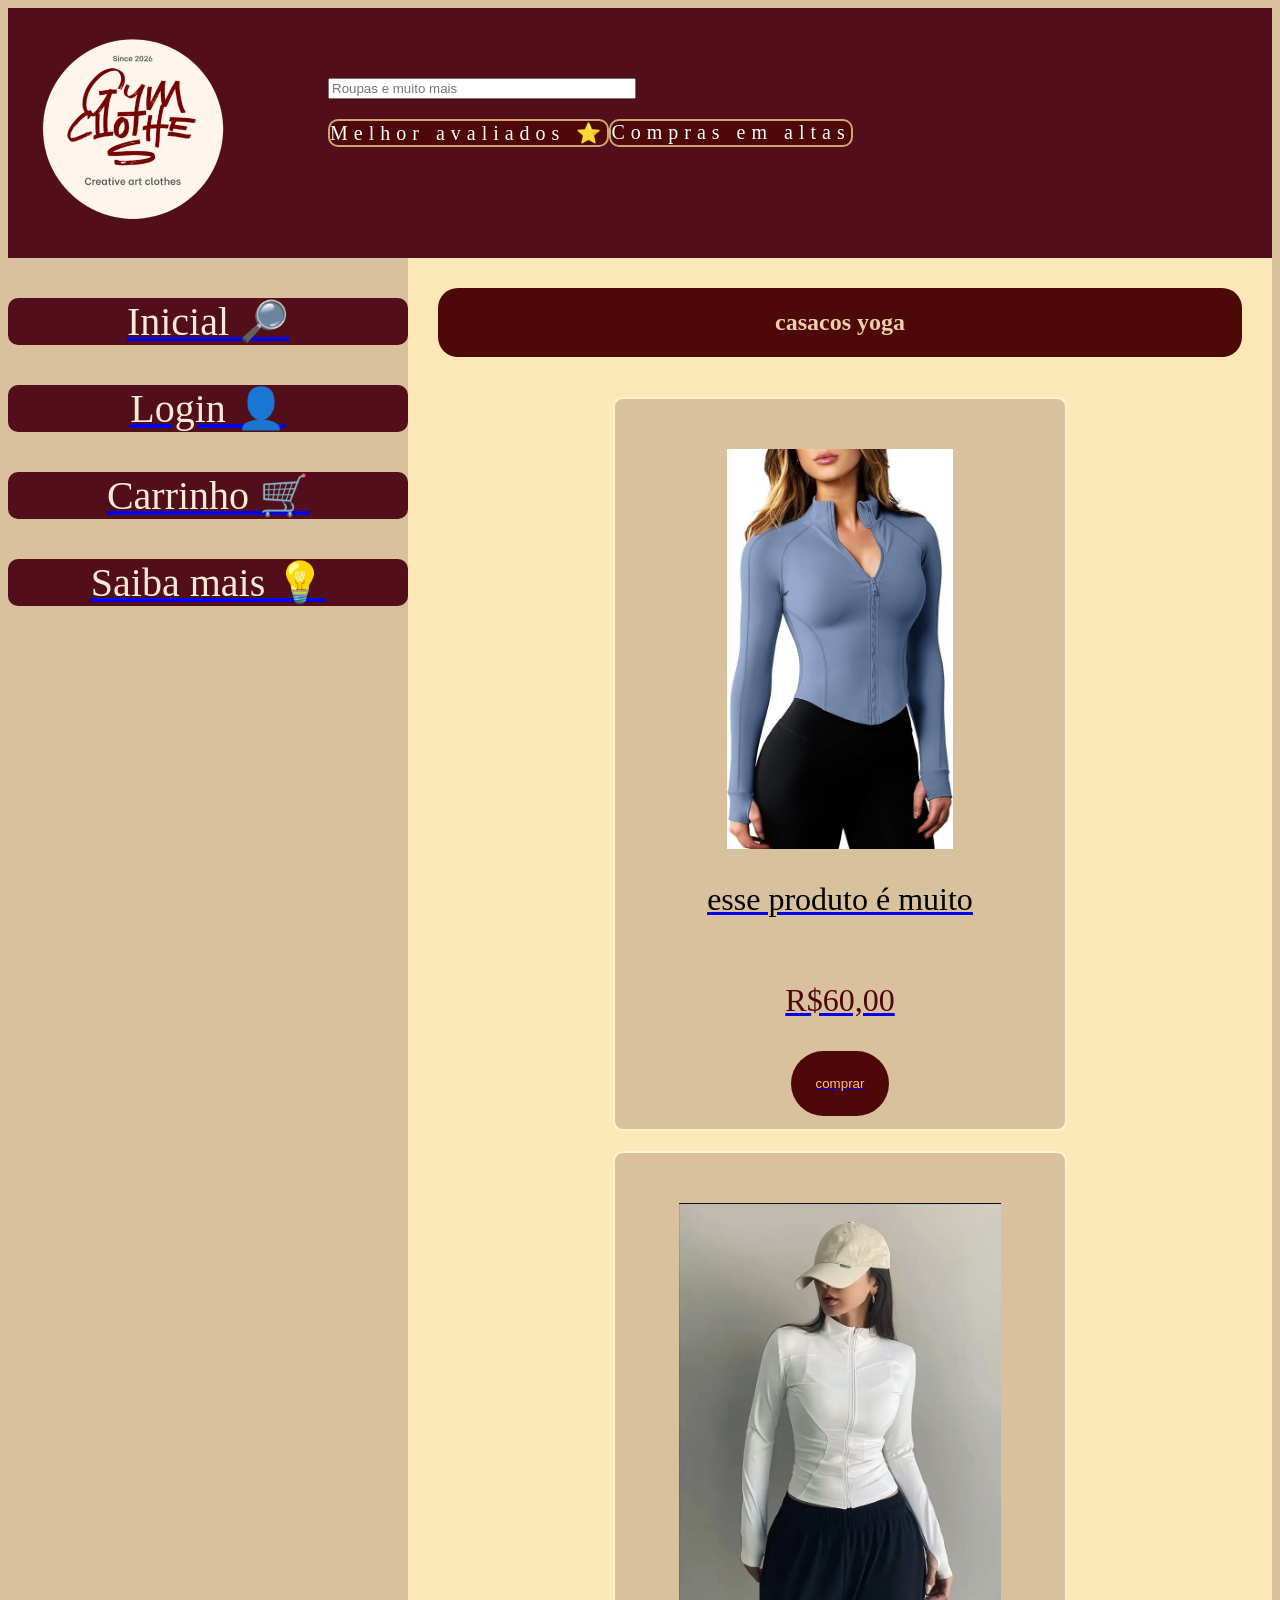
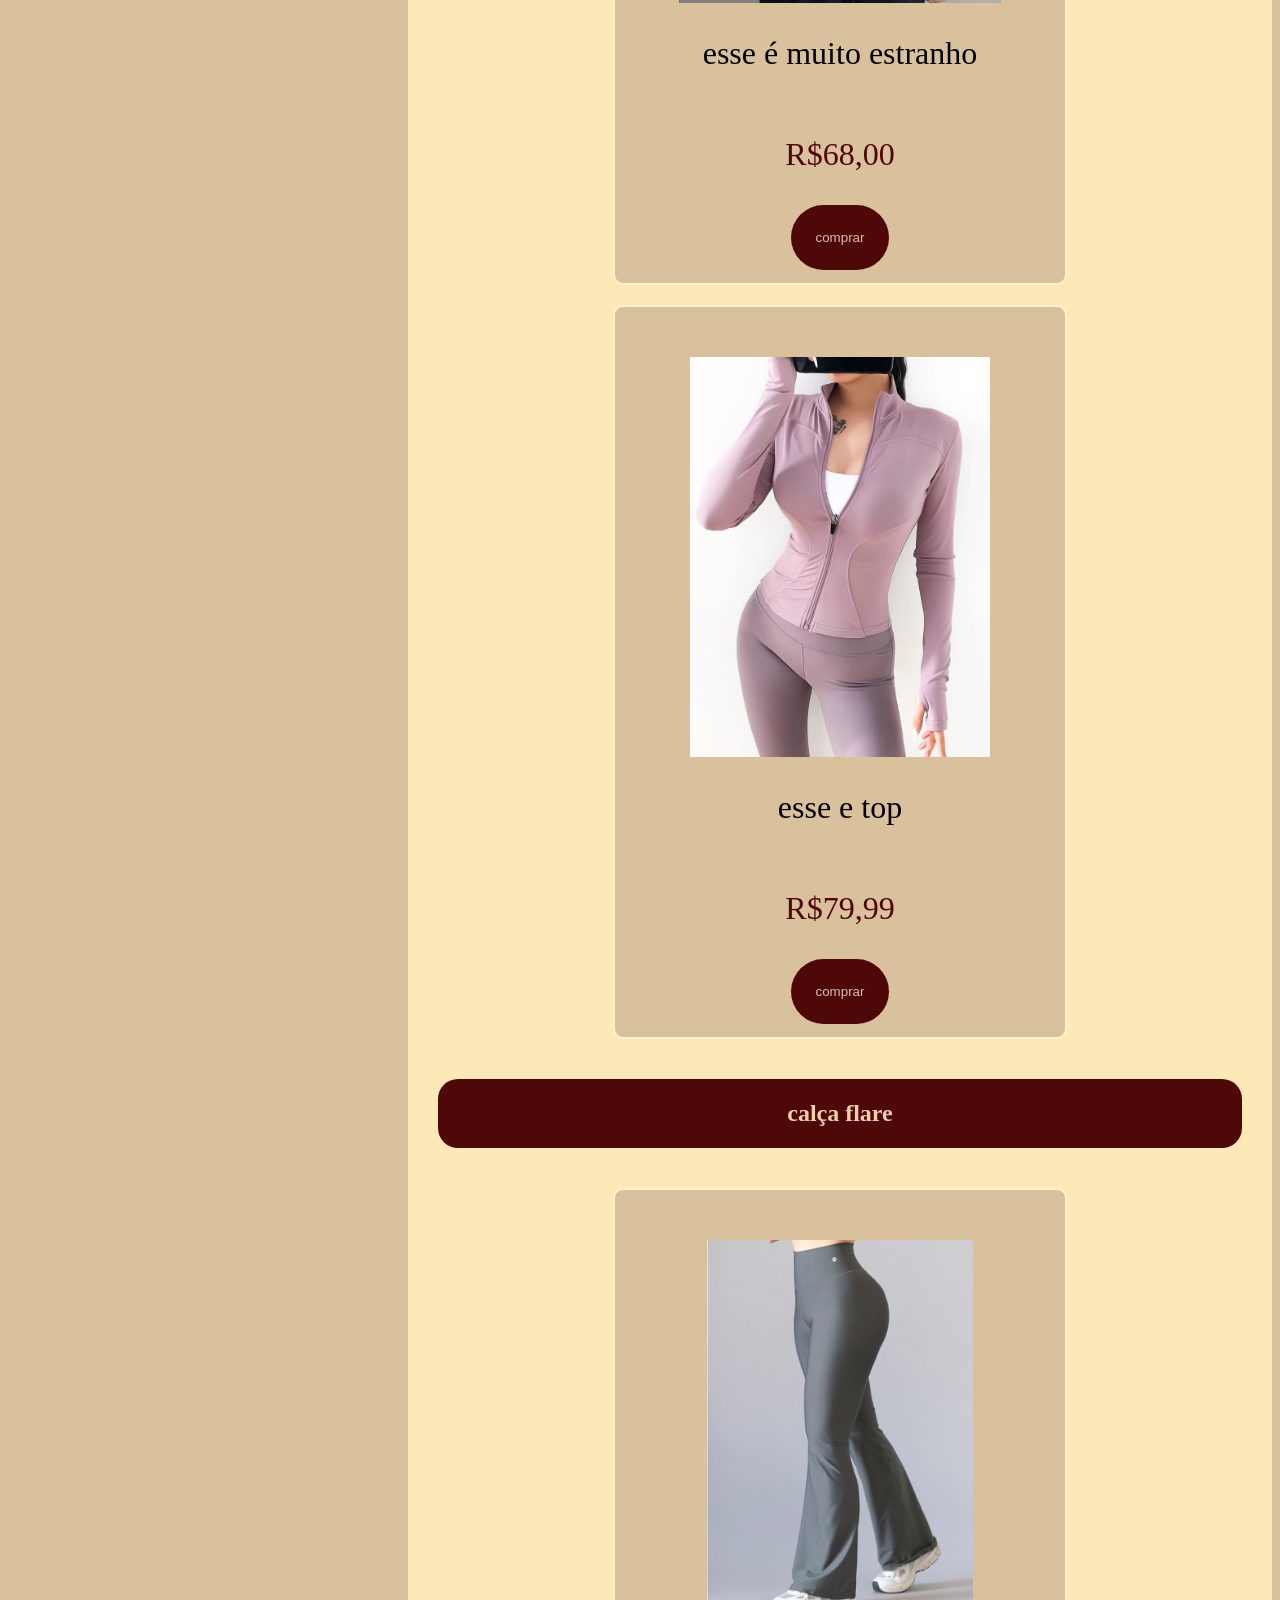
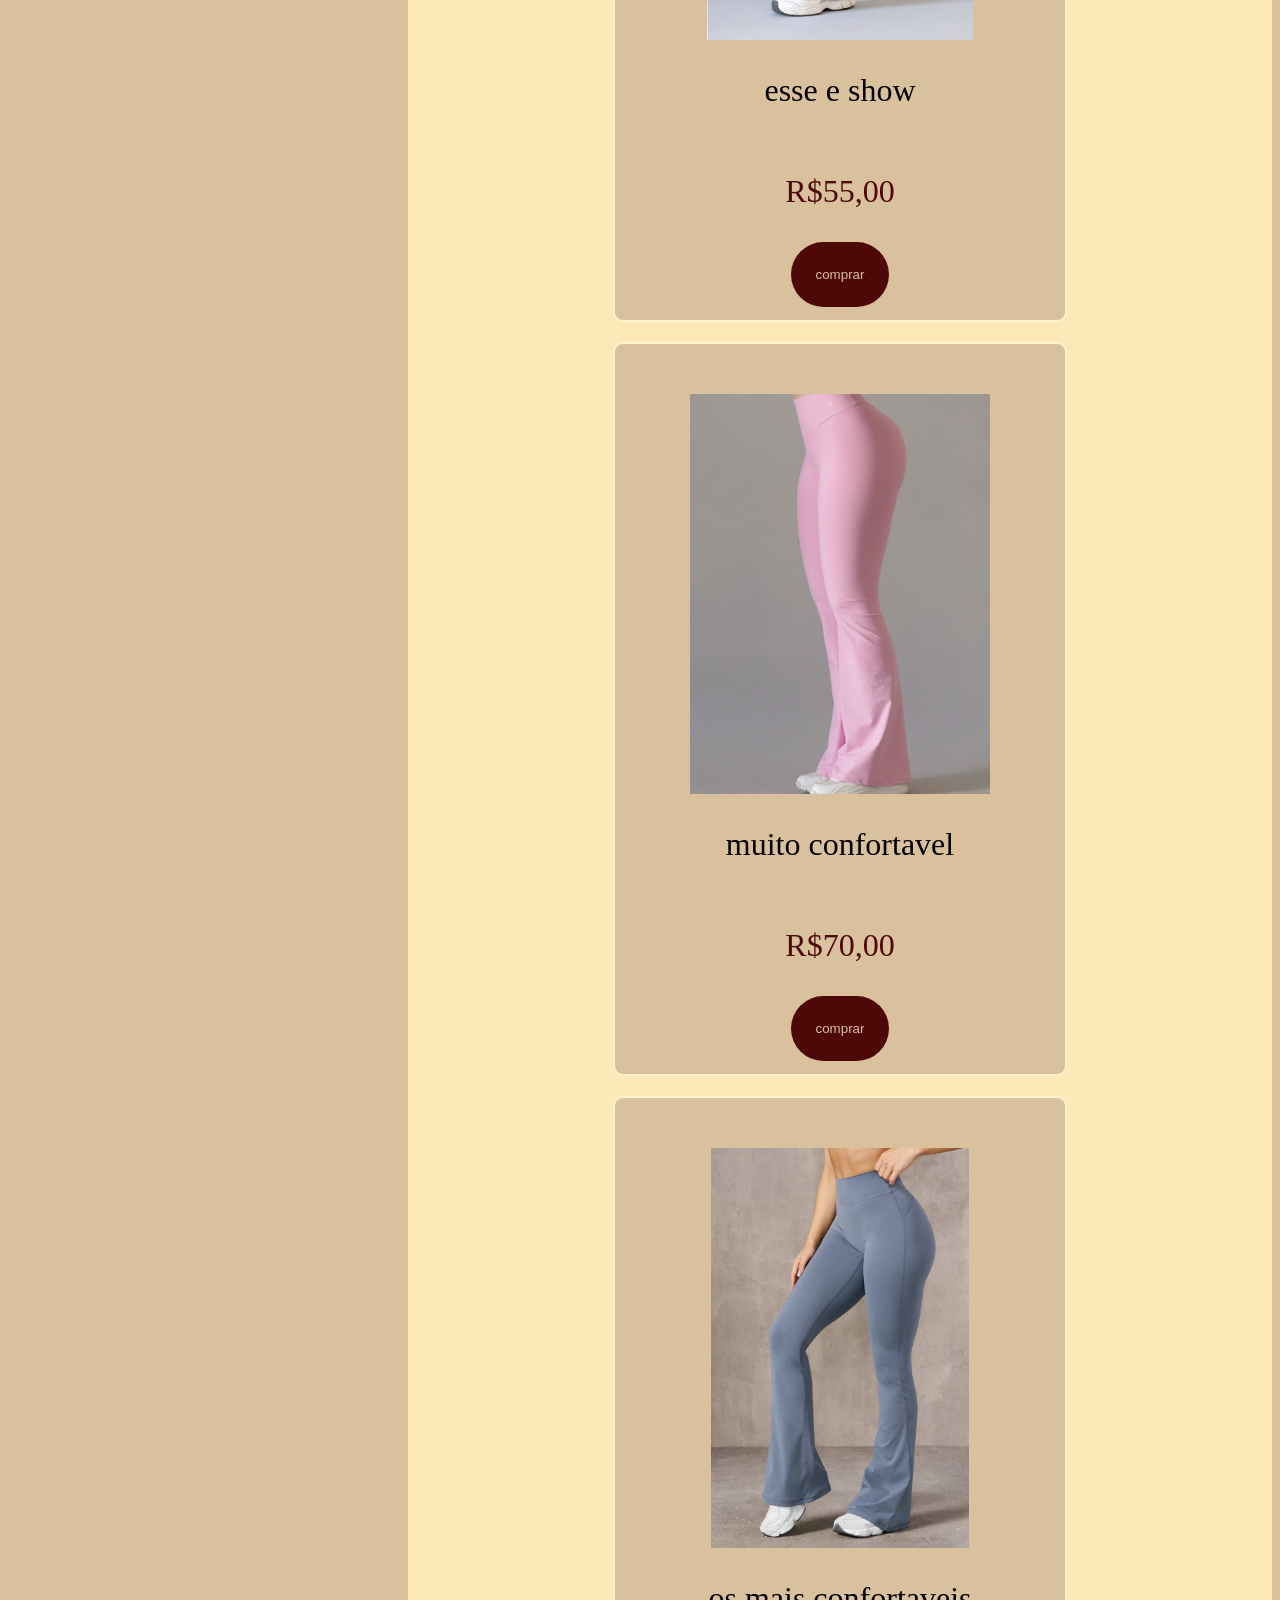
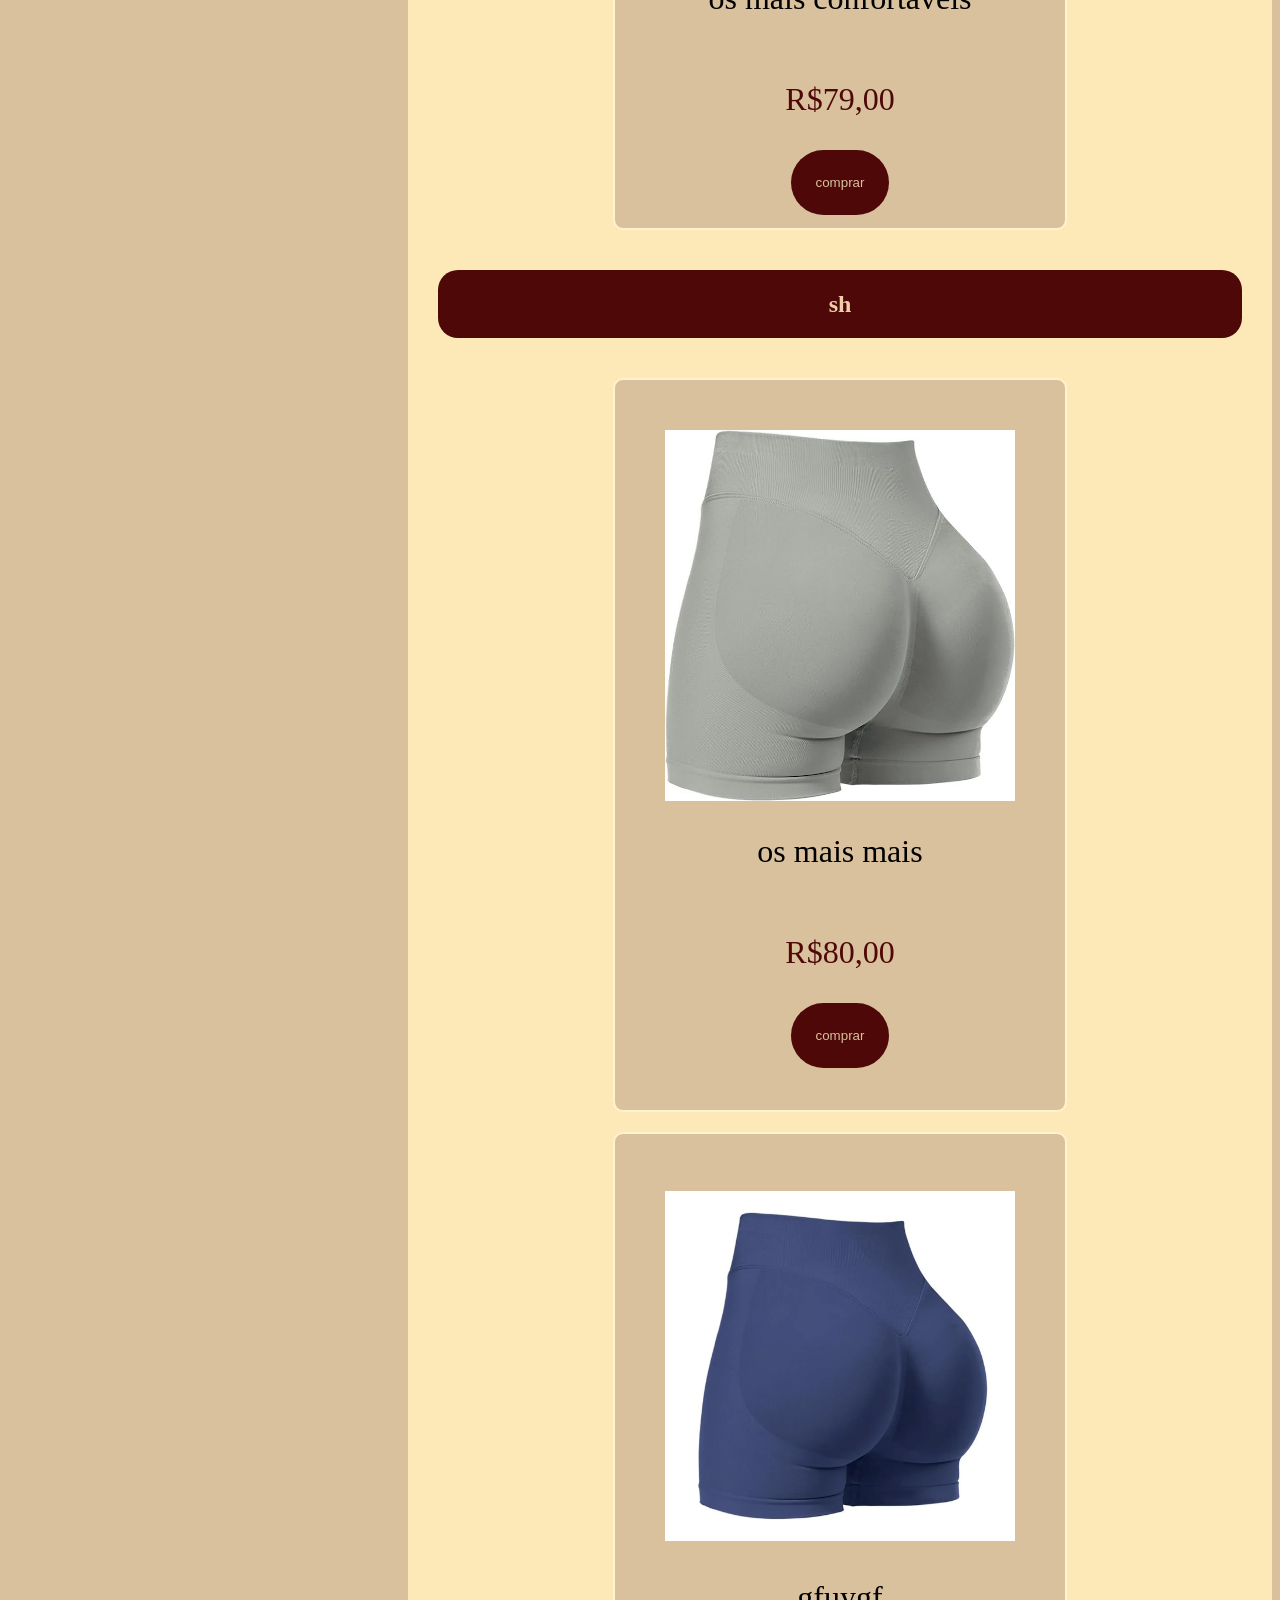
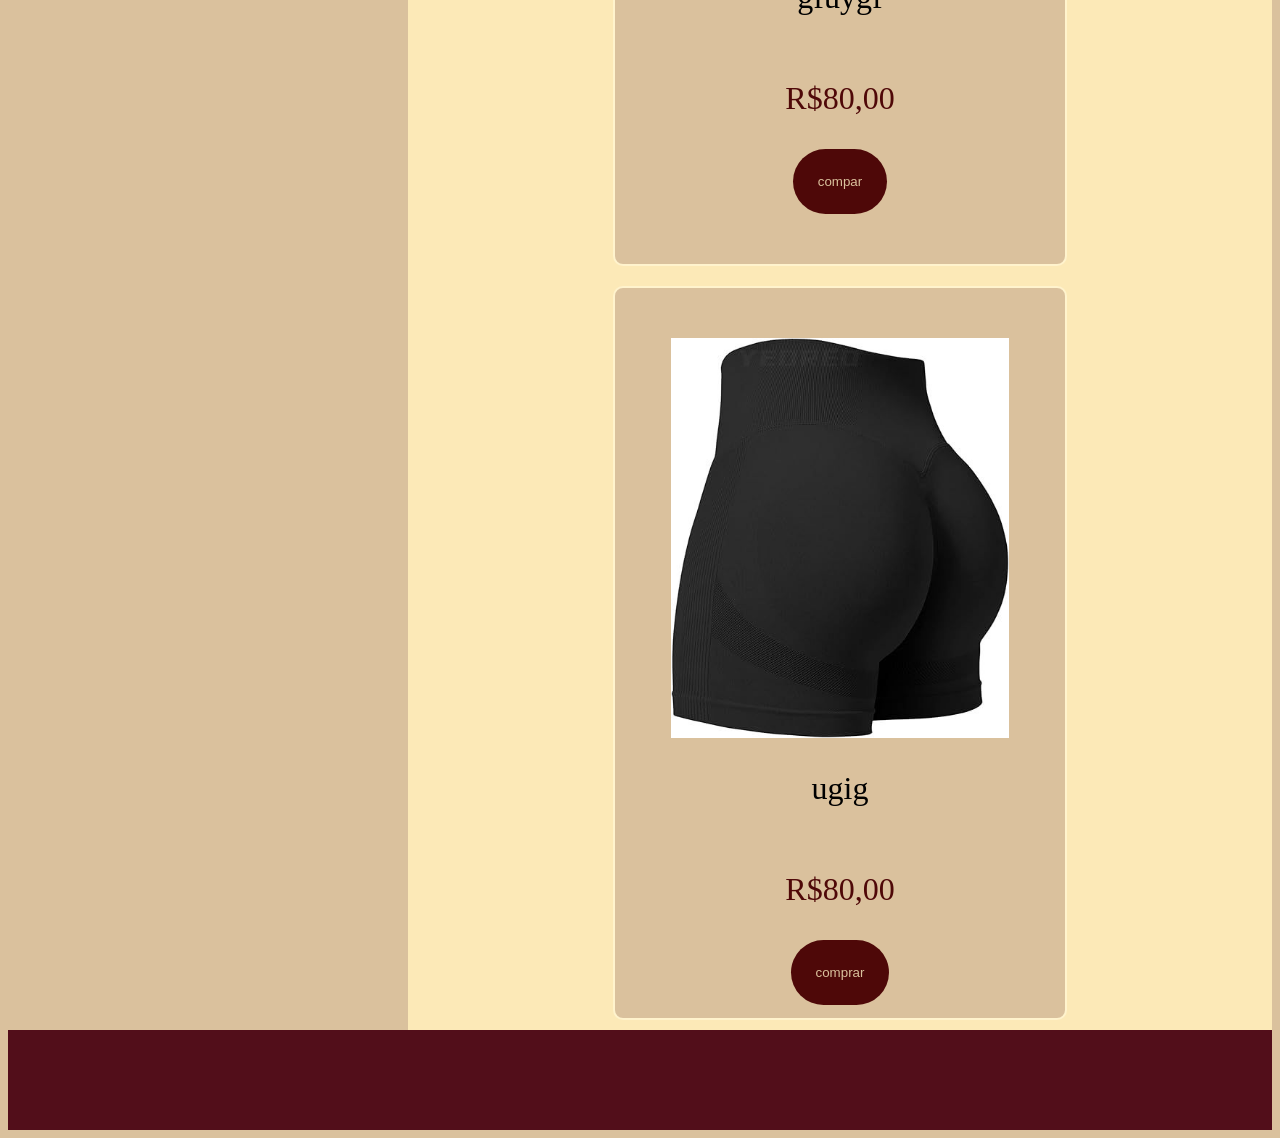
<file: index.html>
<!DOCTYPE html>
<html lang="pt-br">
<head>
    <meta charset="UTF-8">
    <meta name="viewport" content="width=device-width, initial-scale=1.0">
    <title>aulinha</title>
    <link rel="stylesheet" href= "style.css">
</head>

<body>
    <header class="cabeca">
        <img src="imagens/gym.png" alt="" class="ok">
        <div class="foto">
                    <input type="text" placeholder="Roupas e muito mais">
                    <div class="ai_vou_ficar_louca">
                        <p class="btc">Melhor avaliados ⭐</p>
                        <p class="btc">Compras em altas </p>
                    </div>
                </div>
    </header>

    <aside>
        <a href="index.html"><p class="aside">Inicial 🔎</p></a> 
        <a href="login.html"><p class="aside">Login 👤</p></a>
        <a href="carrinho.html"><p class="aside">Carrinho 🛒</p></a>
        <a href="ok.html"><p class="aside">Saiba mais 💡</p></a>
    </aside>

    <main>


        <div class="sessao">
            <h2>casacos yoga</h2>
        </div>

        <div class="urso">
           <a href="produto.html"> <div class="card">
                <img src="imagens/imagens.jpg" class="imagens" alt="">
                <p class="d_produto"> esse produto é muito  </p>
                <p class="p_produto"> R$60,00</p>
                
                <button a href="produto.html" class="letra_botao">comprar</button>
            </div></a>


            <div class="card">
                <img src="imagens/cb.jpg" class="imagens" alt="">
                <p class="d_produto">esse é muito estranho</p>
                <p class="p_produto">R$68,00</p>
                <button>comprar</button>

            </div>

            <div class="card">
                 <img src="imagens/cr.jpg" class="imagens" alt="">
                 <p class="d_produto"> esse e top</p>
                 <p class="p_produto">R$79,99</p>
                 <button>comprar</button>

            </div>
        </div>   
        <div class="sessao">
            <h2>calça flare</h2>
        </div>
        <div class="urso">
            <div class="card">
                <img src="imagens/fc.jpg" class="imagens" alt="">
                <p class="d_produto"> esse e show</p>
                <p class="p_produto">R$55,00</p>
                <button>comprar</button>

            </div>

            <div class="card">
                <img src="imagens/fr.jpg" class="imagens" alt="">
                <p class="d_produto"> muito confortavel</p>
                <p class="p_produto">R$70,00</p>
                <button>comprar</button>

            </div>
           
            <div class="card">
                <img src="imagens/fa.jpg" class="imagens" alt="">
                <p class="d_produto"> os mais confortaveis</p>
                <p class="p_produto">R$79,00</p>
                <button>comprar</button>
            </div>
        </div>   
         <div class="sessao">
            <h2>sh</h2>
        </div>
        <div class="urso">
            <div class="card">
                <img src="imagens/ve.jpg" class="imagens" alt="">
                <p class="d_produto"> os mais mais</p>
                <p class="p_produto"> R$80,00</p>
                <button>comprar</button>
            </div>

            <div class="card">
                <img src="imagens/a.jpg" class="imagens" alt="">
                <p class="d_produto"> gfuygf</p>
                <p class="p_produto">R$80,00</p>
                <button>compar</button>
            </div>

            <div class="card">
                <img src="imagens/p.jpg" class="imagens" alt="">
                <p class="d_produto">ugig</p>
                <p class="p_produto">R$80,00</p>
                <button>comprar</button>
            </div>


        </div>
    </main>

    <footer>
        
    </footer>
    
</body>
</html>
</file>
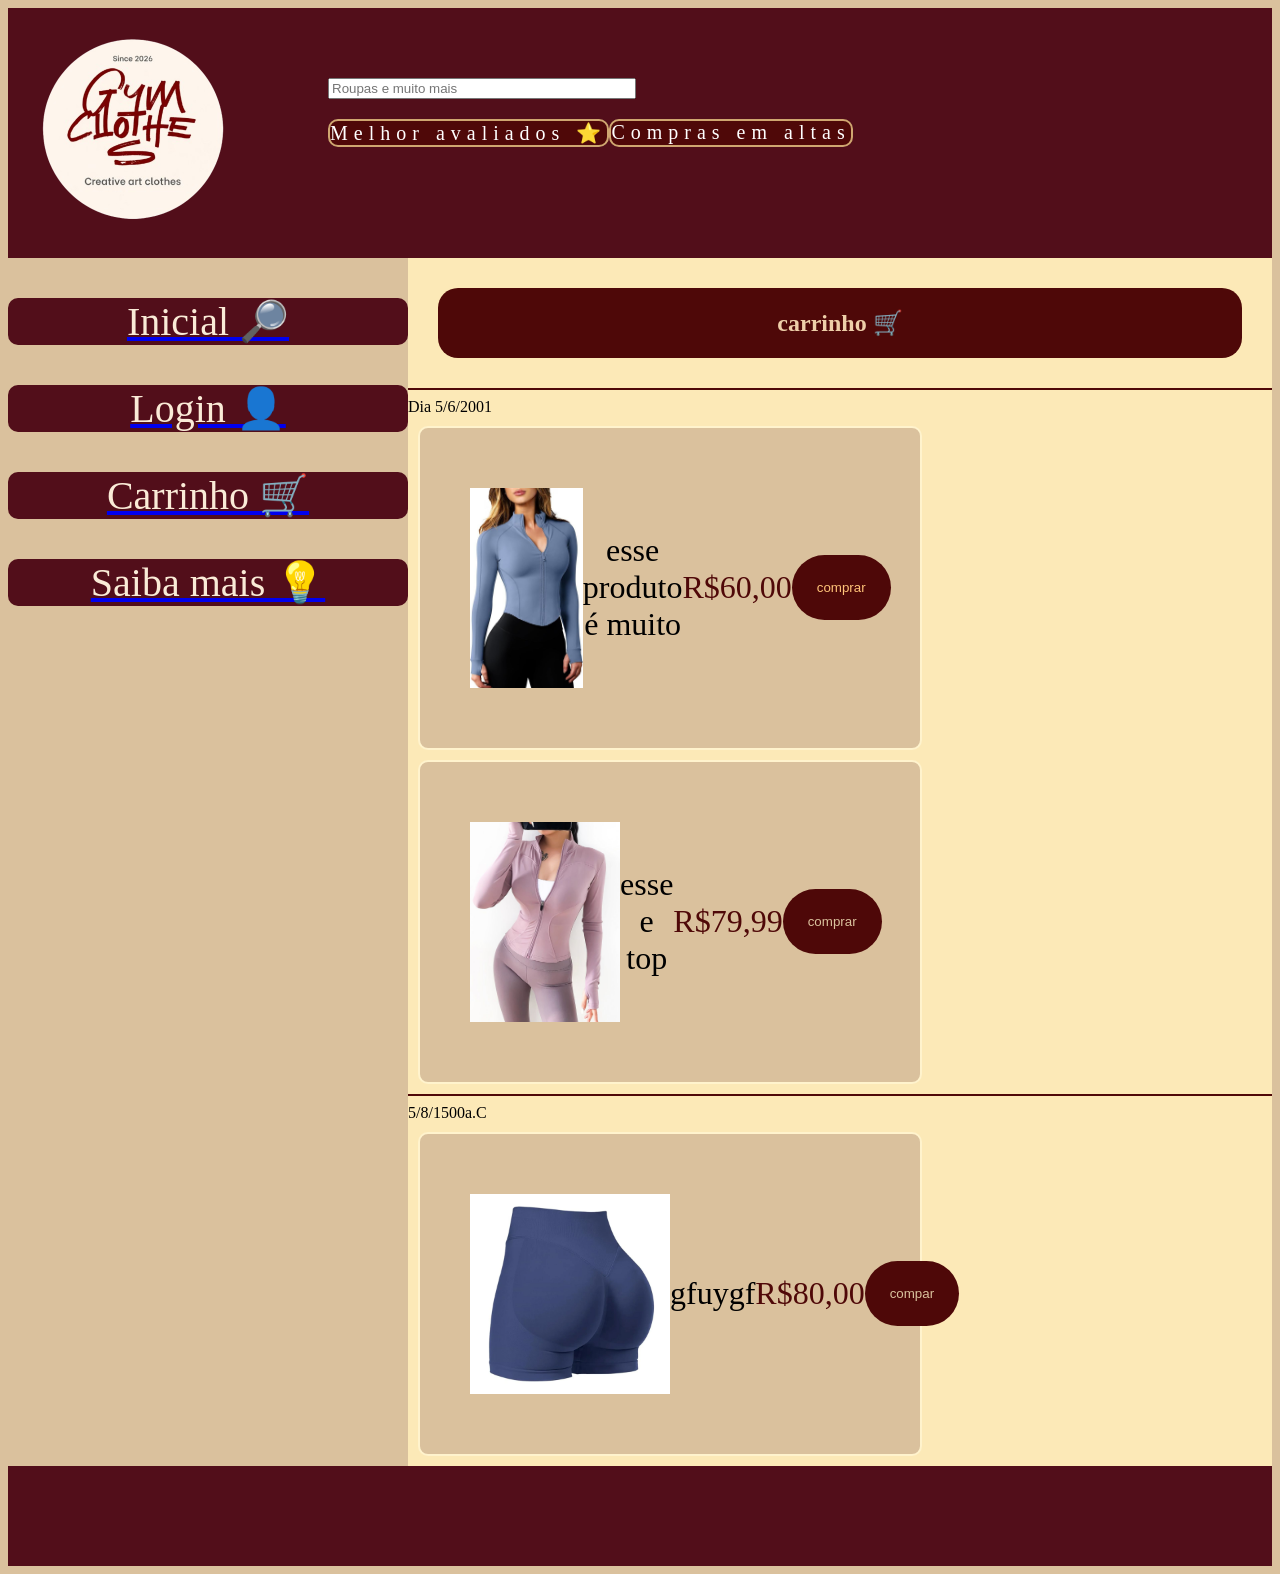
<file: carrinho.html>
<!DOCTYPE html>
<html lang="pt-br">
<head>
    <meta charset="UTF-8">
    <meta name="viewport" content="width=device-width, initial-scale=1.0">
    <title>aulinha</title>
    <link rel="stylesheet" href= "carrinho.css">
</head>

<body>
    <header class="cabeca">
        <img src="imagens/gym.png" alt="" class="ok">
        <div class="foto">
                    <input type="text" placeholder="Roupas e muito mais">
                    <div class="ai_vou_ficar_louca">
                        <p class="btc">Melhor avaliados ⭐</p>
                        <p class="btc">Compras em altas </p>
                    </div>
                </div>
    </header>

    <aside>
        <a href="index.html"><p class="aside">Inicial 🔎</p></a> 
        <a href="login.html"><p class="aside">Login 👤</p></a>
        <a href="carrinho.html"><p class="aside">Carrinho 🛒</p></a>
        <a href="ok.html"><p class="aside">Saiba mais 💡</p></a>
    </aside>

    <main>

       

        <div class="sessao">
            <h2>carrinho 🛒</h2>
        </div>

        <div class="urso">
            <hr>Dia 5/6/2001
            <div class="card">
                <img src="imagens/imagens.jpg" class="imagens" alt="">
                <p class="d_produto"> esse produto é muito  </p>
                <p class="p_produto"> R$60,00</p>
                
                <button a href="produto.html" class="letra_botao">comprar</button>
            </div>

            <div class="card">
                 <img src="imagens/cr.jpg" class="imagens" alt="">
                 <p class="d_produto"> esse e top</p>
                 <p class="p_produto">R$79,99</p>
                 <button>comprar</button>

            </div>
        <hr>5/8/1500a.C
            <div class="card">
                <img src="imagens/a.jpg" class="imagens" alt="">
                <p class="d_produto"> gfuygf</p>
                <p class="p_produto">R$80,00</p>
                <button>compar</button>
            </div>

            


        </div>
    </main>

    <footer>
        
    </footer>
    
</body>
</html>
</file>
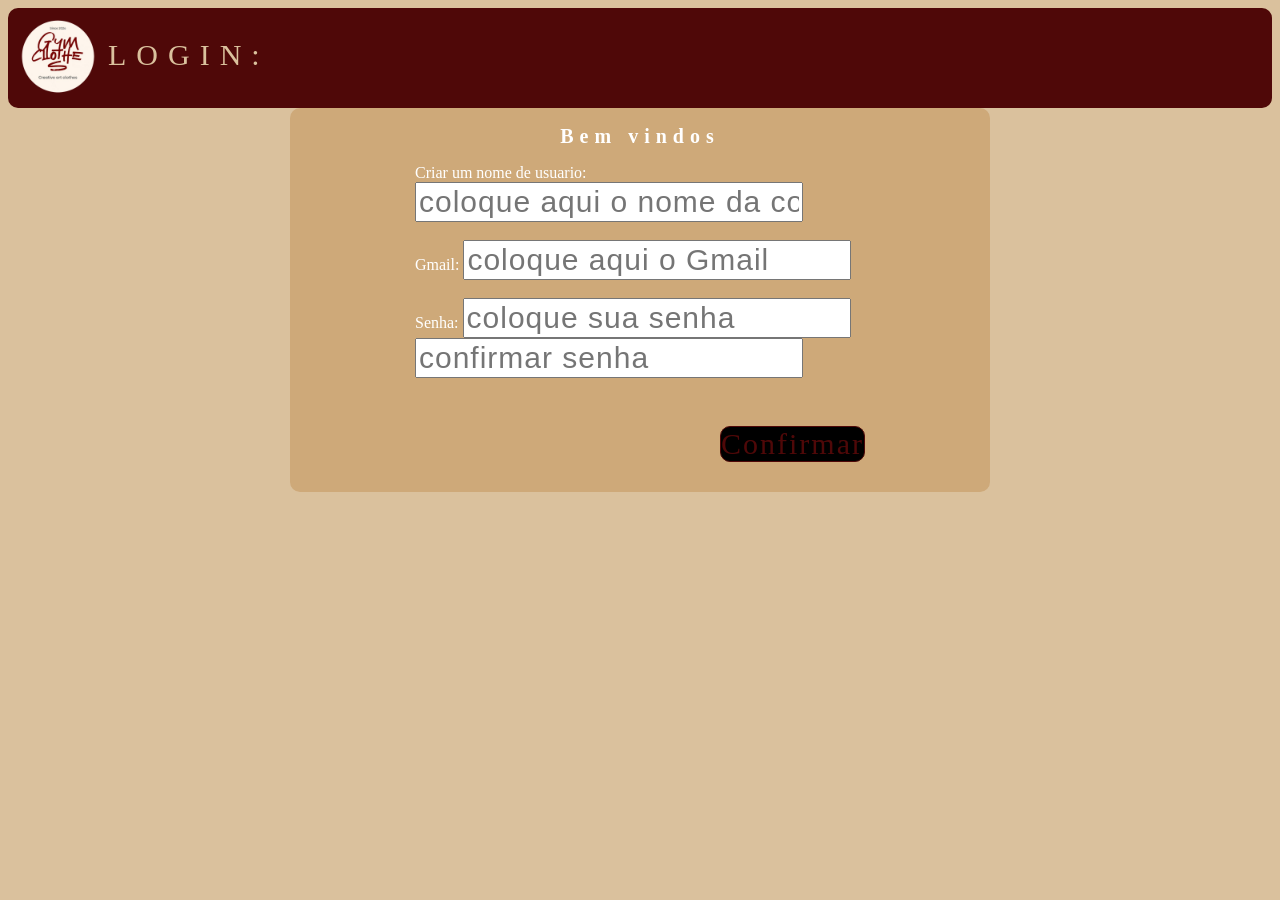
<file: login.html>
<!DOCTYPE html>
<html lang="en">
<head>
    <meta charset="UTF-8">
    <meta name="viewport" content="width=device-width, initial-scale=1.0">
    <title>Document</title>
    <link rel="stylesheet" href="login.css">
</head>
<body>
    <div class="header">
        <img class="logo" src="imagens/gym.png" alt=""> 
        <p class="letras2">LOGIN: </p>
    </div>
    <div class="login3">
        <div class="login">
            
            <div class="login2">
               
                 <h2 class="letras">Bem vindos</h2>
                <label for="">Criar um nome de usuario:</label>
                <input class="label" type="text" name="nome_usuario" id="nome_usuario" placeholder="coloque aqui o nome da conta">
                <br><br>
                <label for="">Gmail:</label>
                <input class="label" type="text" name="nome_usuario" id="gmail" placeholder="coloque aqui o Gmail ">
                <br><br>
                <label for="senha">Senha:</label>
                <input class="label" type="password" name="nome_usuario" id="gmail" placeholder="coloque sua senha ">
                <input class="label" type="password" name="nome_usuario" id="gmail" placeholder="confirmar senha">
                <br><br>
                <div class="continuar">
                    <a href="index.html"><p class="btc">Confirmar</p></a>
                </div>

            </div>
        </div>
</div>
</body>
</html>
</file>
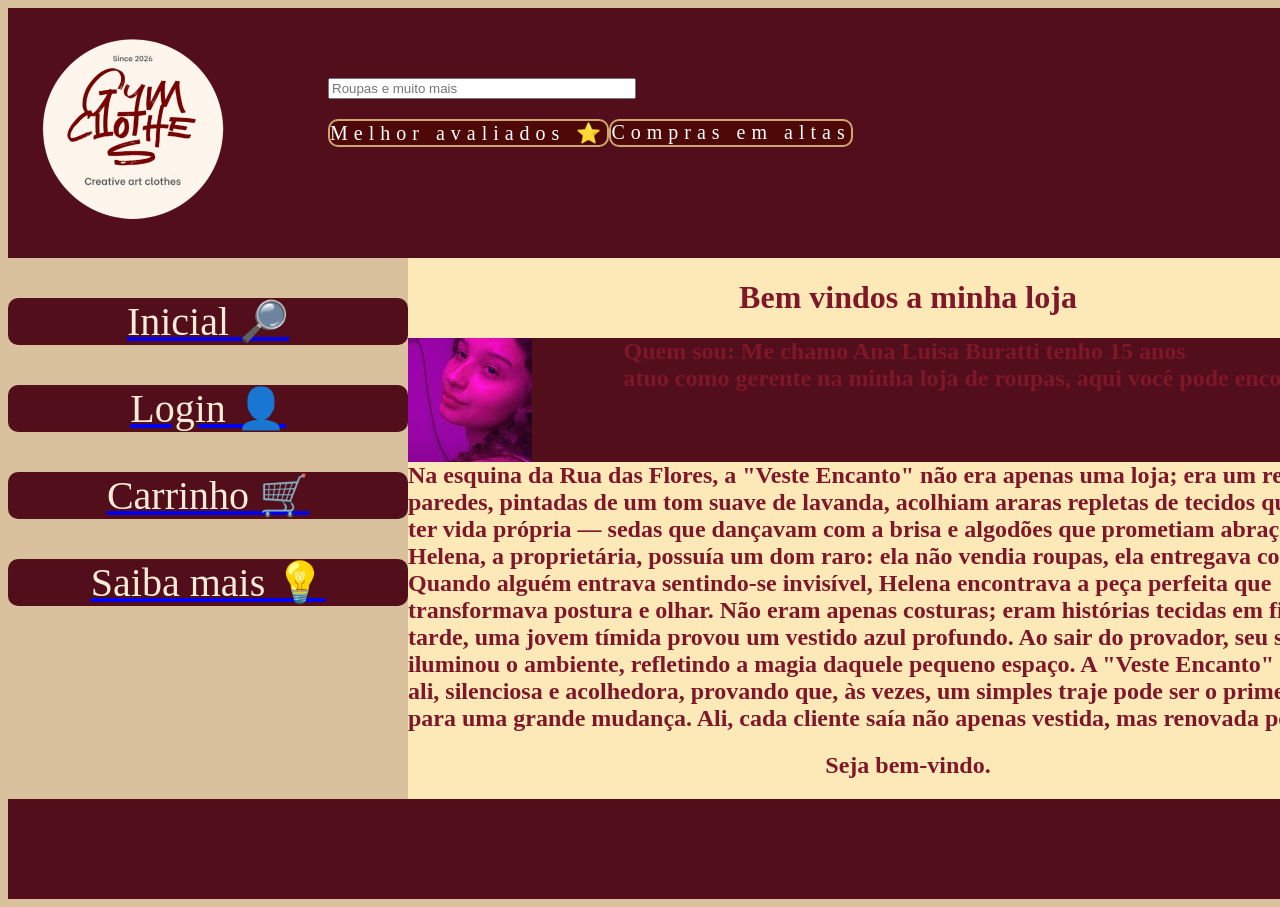
<file: ok.html>
<!DOCTYPE html>
<html lang="pt-br">
<head>
    <meta charset="UTF-8">
    <meta name="viewport" content="width=device-width, initial-scale=1.0">
    <title>aulinha</title>
    <link rel="stylesheet" href= "style.css">
</head>

<body>
    <header class="cabeca">
        <img src="imagens/gym.png" alt="" class="ok">
        <div class="foto">
                    <input type="text" placeholder="Roupas e muito mais">
                    <div class="ai_vou_ficar_louca">
                        <p class="btc">Melhor avaliados ⭐</p>
                        <p class="btc">Compras em altas </p>
                    </div>
                </div>
    </header>
      <aside>
        <a href="index.html"><p class="aside">Inicial 🔎</p></a> 
        <a href="login.html"><p class="aside">Login 👤</p></a>
        <a href="index.html"><p class="aside">Carrinho 🛒</p></a>
        <a href="index.html"><p class="aside">Saiba mais 💡</p></a>
    </aside>
    <main>
        <div class="sst2">
                <div class="sst">
                    <h1 class="tsst">Bem vindos a minha loja</h1>  
                    <h2>
                    <div class="quero_dormir_pq_ja_e_quatro_horas_da_manha">
                       <img src="imagens/unnamed.jpg" alt="">
                        Quem sou: Me chamo Ana Luisa Buratti tenho 15 anos <br>
                        atuo como gerente na minha loja de roupas, aqui você pode encontra de tudo
                    </div>
                    Na esquina da Rua das Flores, a "Veste Encanto" não era apenas uma loja; era um refúgio. As paredes, pintadas de um tom suave de lavanda, acolhiam araras repletas de tecidos que pareciam ter vida própria — sedas que dançavam com a brisa e algodões que prometiam abraços.

Dona Helena, a proprietária, possuía um dom raro: ela não vendia roupas, ela entregava confiança. Quando alguém entrava sentindo-se invisível, Helena encontrava a peça perfeita que transformava postura e olhar. Não eram apenas costuras; eram histórias tecidas em fios.

Certa tarde, uma jovem tímida provou um vestido azul profundo. Ao sair do provador, seu sorriso iluminou o ambiente, refletindo a magia daquele pequeno espaço. A "Veste Encanto" continuava ali, silenciosa e acolhedora, provando que, às vezes, um simples traje pode ser o primeiro passo para uma grande mudança. Ali, cada cliente saía não apenas vestida, mas renovada por dentro.  
                    </h2> 
                    <h2 class="tsst">Seja bem-vindo. </h2>
                
                    
                      
                    
                </div>
                
            </div>
    </main>


    <footer>
        
    </footer>
    
</body>
</html>
</file>
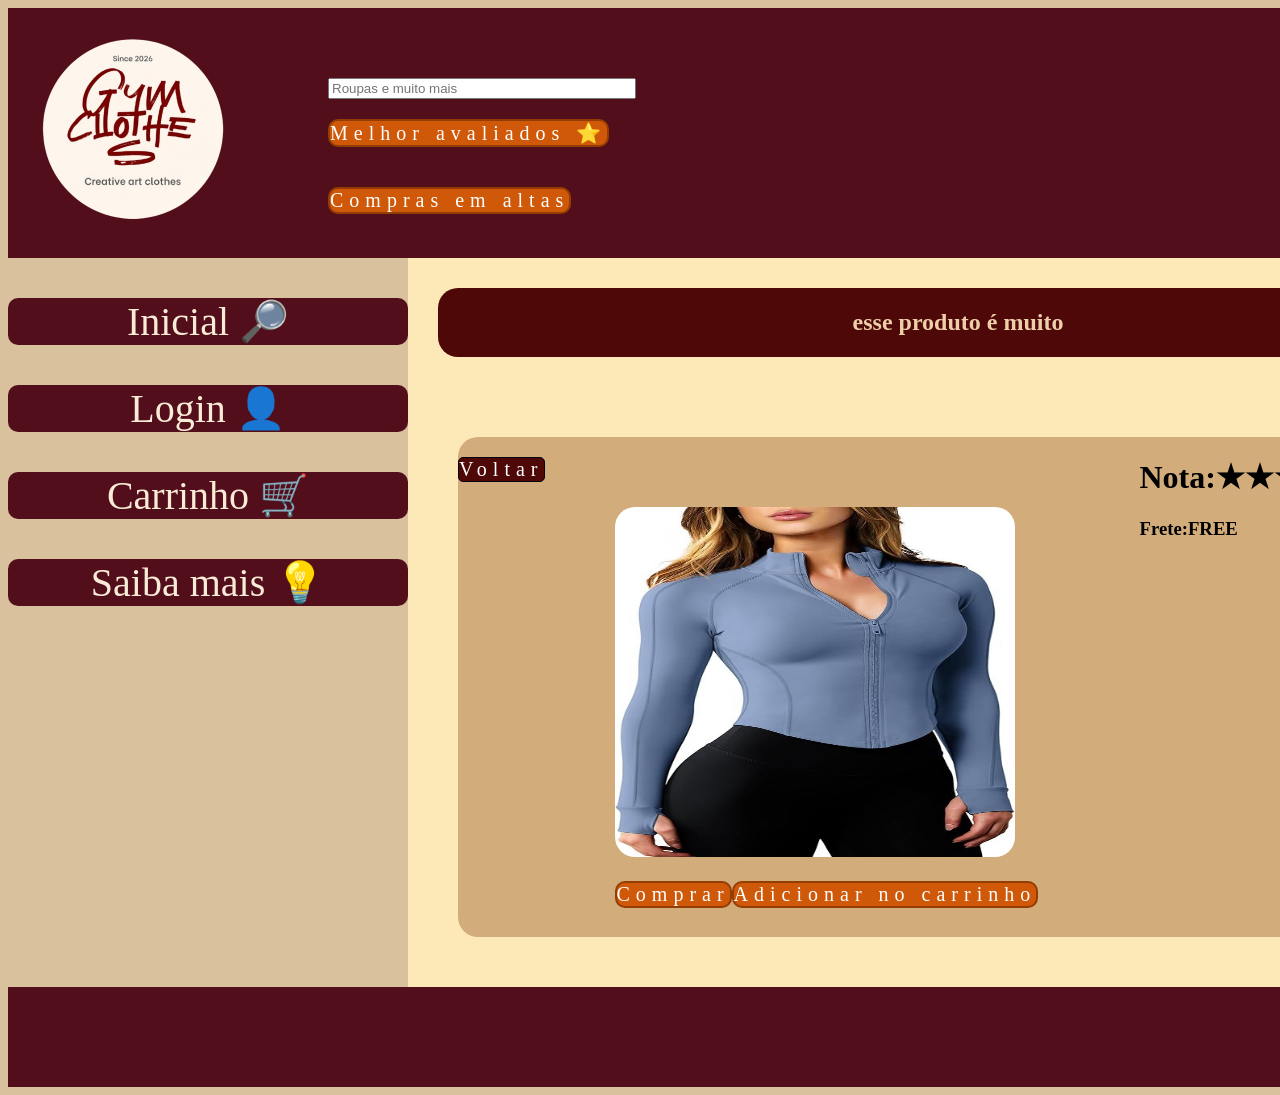
<file: produto.html>
<!DOCTYPE html>
<html lang="pt-br">
<head>
    <meta charset="UTF-8">
    <meta name="viewport" content="width=device-width, initial-scale=1.0">
    <title>aulinha</title>
    <link rel="stylesheet" href= "produto.css">
</head>

<body>
    <header class="cabeca">
        <img src="imagens/gym.png" alt="" class="ok">
        <div class="foto">
                    <input type="text" placeholder="Roupas e muito mais">
                    <div class="ai_vou_ficar_louca">
                        <p class="btc">Melhor avaliados ⭐</p>
                        <p class="btc">Compras em altas </p>
                    </div>
                </div>
    </header>

    <aside>
        <a href="index.html"><p class="aside">Inicial 🔎</p></a> 
        <a href="login.html"><p class="aside">Login 👤</p></a>
        <a href="carrinho.html"><p class="aside">Carrinho 🛒</p></a>
        <a href="ok.html"><p class="aside">Saiba mais 💡</p></a>
    </aside>

    <main>


        <div class="sessao">
            <h2>esse produto é muito</h2>
        </div>
          <div class="anuncio">
            
             <div class="produto">
                <a href="index.html" ><p class="voltar">Voltar</p></a>

                <div class="foto">
                    <img class="img_foto" src="imagens/imagens.jpg" alt="">
                    <div class="btcc">
                        <p class="btc">Comprar </p>
                        <p class="btc">Adicionar no carrinho </p>
                    </div>
                </div>

                <div class="infor">
                    <h1>Nota:★★★★☆</h1>
                    <h3>Frete:FREE</h3>
                </div>
            </div>

        </div>

      
    </main>

    <footer>
        
    </footer>
    
</body>
</html>
</file>
<file: style.css>
.foto{
    margin: 70px;
    justify-content: space-between;
    height: 300px;
}
input{
    width: 300px;
}
.ai_vou_ficar_louca{
    
    display: flex;
    flex-wrap: wrap;
    
}
.btc{
    font-size: 20px;
    letter-spacing: 6px;
    text-align: center; 
    color: #ffffff;
    background-color: #4f0808;
    border: #cfa670 2px solid;
    border-radius: 10px;
    
}
body{
    background-color: #dac19d;
    display:grid;
    grid-template-areas: 
    "cabeca cabeca"
    "braco corpo"
    "pe pe";
    grid-template-rows: 250px auto 100px;
    grid-template-columns: 400px auto;

}

@media only screen and (max-width: 850px){
    body{
        display:grid;
        grid-template-areas:
        "cabeca"
        "braco"
        "corpo"
        "pe";
        grid-template-rows: 250px 100px auto 100px;
        grid-template-columns: auto;
    }
    
}

@media only screen and (max-width: 450px){
    body{
        display: grid;
        grid-template-areas:
        "cabeca"
        "corpo"
        "pe";
        grid-template-rows: 250px 100px 100px;
        grid-template-columns: auto;

    }
    aside{
        display: none;

    }
    
}

.card{
    display: flex;
    flex-direction: column;
    justify-content: space-between;
    padding: 50px;
    align-items: center;
    border: rgb(255, 243, 205) 2px solid;
    background-color: #dac19d;
    width: 350px;
    height: 630px;
    border-radius: 10px;
    text-align: center;
    margin: 10px;
}

.imagens{
    width: 100%;
    height: 400px;
    object-fit: contain;
}

.ok{
    width: 250px;
    height: 250px;
}


.d_produto{
    color: black;
    font-size: xx-large;
}

.p_produto{
    color: #4f0808;
    font-size: xx-large;

}

button{
    background-color: rgb(78,8, 8);
    border:20px;
    padding: 25px;
    color: rgb(218, 193, 157);
    border-radius: 60px;
    cursor: pointer;
}

header{
    display: flex;
    grid-area: cabeca;
    background-color: #520e1a;
}

footer{
    background-color: #520e1a;
    grid-area: pe;
}


aside{
    background-color: rgb(218, 193, 157);
    grid-area: braco;
    text-align: center;
    
    
}
.aside{
    color: antiquewhite;
    background-color: #520e1a;
     border-radius: 10px;
     font-size: 40px;

}

main{
    background-color: rgb(252, 233, 183);
    grid-area: corpo;
}

.letra_botao{
    display: block;
    color: rgb(255, 195, 121);
    text-decoration: none;

}

.botao_produto{
    font-size: 30px;
    background-color: rgb(230, 236, 236);
    width: 50%;
    text-decoration: none;
    height: 50%;
    border-radius: 20px;
    
}

.urso{
    display: flex;
    flex-wrap: wrap;
    justify-content: center;
}

.sessao{ 
    background-color: #4e0808;
    padding: 1px;
    margin: 30px;
    border-radius: 20px;
    text-align: center;
    font-size: 16px;
}
.sessao h2{
    color: rgb(238, 207, 169);
}
/*sst*/
.sst{
    color: #7d1729;
    width: 1000px;
}
.sst2{
    display: flex;
    flex-wrap: wrap;
    justify-content: center;
}
.quero_dormir_pq_ja_e_quatro_horas_da_manha{
    display: flex;
    justify-content: space-between;
    
   
   
    border-radius: 20px;
    background-color: #520e1a; 

    
}

.tsst{
    text-align: center;
}
</file>
<file: carrinho.css>
.foto{
    margin: 70px;
    justify-content: space-between;
    height: 300px;
}
input{
    width: 300px;
}
.ai_vou_ficar_louca{
    
    display: flex;
    flex-wrap: wrap;
    
}
.btc{
    font-size: 20px;
    letter-spacing: 6px;
    text-align: center; 
    color: #ffffff;
    background-color: #4f0808;
    border: #cfa670 2px solid;
    border-radius: 10px;
    
}
body{
    background-color: #dac19d;
    display:grid;
    grid-template-areas: 
    "cabeca cabeca"
    "braco corpo"
    "pe pe";
    grid-template-rows: 250px auto 100px;
    grid-template-columns: 400px auto;

}

@media only screen and (max-width: 850px){
    body{
        display:grid;
        grid-template-areas:
        "cabeca"
        "braco"
        "corpo"
        "pe";
        grid-template-rows: 300px 100px auto 100px;
        grid-template-columns: auto;
    }
    
}

@media only screen and (max-width: 450px){
    body{
        display: grid;
        grid-template-areas:
        "cabeca"
        "corpo"
        "pe";
        grid-template-rows: 300px 100px 100px;
        grid-template-columns: auto;

    }
    aside{
        display: none;

    }
    
}

.card{
    display: flex;
   
    padding: 50px;
    align-items: center;
    border: #fff3cd 2px solid;
    background-color: #dac19d;
    width: 400px;
    height: 220px;
    border-radius: 10px;
    text-align: center;
    margin: 10px;
}

.imagens{
    width: 200px;
    height: 200px;
    
}

.ok{
    width: 250px;
    height: 250px;
}

hr {
     border: 0; 
     height: 2px; 
     background-color:#4f0808 ; 
    }
.d_produto{
    color: black;
    font-size: xx-large;
}

.p_produto{
    color: #4f0808;
    font-size: xx-large;

}

button{
    background-color: rgb(78,8, 8);
    border:20px;
    padding: 25px;
    color: rgb(218, 193, 157);
    border-radius: 60px;
    cursor: pointer;
}

header{
    display: flex;
    grid-area: cabeca;
    background-color: #520e1a;
}

footer{
    background-color: #520e1a;
    grid-area: pe;
}


aside{
    background-color: rgb(218, 193, 157);
    grid-area: braco;
    text-align: center;
    
    
}
.aside{
    color: antiquewhite;
    background-color: #520e1a;
     border-radius: 10px;
     font-size: 40px;

}

main{
    background-color: rgb(252, 233, 183);
    grid-area: corpo;
}

.letra_botao{
    display: block;
    color: rgb(255, 195, 121);
    text-decoration: none;

}

.botao_produto{
    font-size: 30px;
    background-color: rgb(230, 236, 236);
    width: 50%;
    text-decoration: none;
    height: 50%;
    border-radius: 20px;
    
}

.urso{
    align-items: center;
    
}

.sessao{ 
    background-color: rgb(78, 8, 8);
    padding: 1px;
    margin: 30px;
    border-radius: 20px;
    text-align: center;
    font-size: 16px;
}
.sessao h2{
    color: rgb(238, 207, 169);
}
</file>
<file: login.css>
body{
    background-color: #dac19d;
}
.header{
    background-color: #4f0808;
    display: flex;    
    border-radius: 10px;

}
.login{
    background-color: #cea979;
    
    width: 700px;
    
    border-radius: 10px;
    display: flex;
    justify-content: center;
    color: #ffffff;
}
.login2{
    width: 450px;
    
}
.login3{
    display: flex;
    justify-content: center;
    background-color: #dac19d;
   
}
.logo{
    width: 100px;
   

}
.letras{
    font-size: 20px;
    letter-spacing: 6px;
     text-align: center;
}
.letras2{
    font-size: 30px;
    letter-spacing: 10px;
     text-align: center;
     color: #dac19d;
}
.label{
    font-size: 30px;
    letter-spacing: 1px;
   
}
.continuar{
    display: flex;
    justify-content: right;

}
.btc{
    color: #4f0808; 
    background-color: #000000;
    border: #4f0808 1px solid;
    border-radius: 10px;
    font-size: 30px;
     letter-spacing: 2px;

}



.google{
    width:200px ;
     border-radius: 30px;
}
a{
    color: inherit; 
    text-decoration: none;
}
</file>
<file: produto.css>
.foto{
    margin: 70px;
    justify-content: space-between;
    height: 300px;
}
input{
    width: 300px;
}
.ai_vou_ficar_louca{
    
    display: flex;
    flex-wrap: wrap;
    
}
.btc{
    font-size: 20px;
    letter-spacing: 6px;
    text-align: center; 
    color: #ffffff;
    background-color: #4f0808;
    border: #cfa670 2px solid;
    border-radius: 10px;
    
}
body{
    background-color: #dac19d;
    display:grid;
    grid-template-areas: 
    "cabeca cabeca"
    "braco corpo"
    "pe pe";
    grid-template-rows: 250px auto 100px;
    grid-template-columns: 400px auto;

}

@media only screen and (max-width: 850px){
    body{
        display:grid;
        grid-template-areas:
        "cabeca"
        "braco"
        "corpo"
        "pe";
        grid-template-rows: 250px 100px auto 100px;
        grid-template-columns: auto;
    }
    
}

@media only screen and (max-width: 450px){
    body{
        display: grid;
        grid-template-areas:
        "cabeca"
        "corpo"
        "pe";
        grid-template-rows: 250px 100px 100px;
        grid-template-columns: auto;

    }
    aside{
        display: none;

    }
    
}

.card{
    display: flex;
    flex-direction: column;
    justify-content: space-between;
    padding: 50px;
    align-items: center;
    border: rgb(255, 243, 205) 2px solid;
    background-color: #dac19d;
    width: 350px;
    height: 630px;
    border-radius: 10px;
    text-align: center;
    margin: 10px;
}

.imagens{
    width: 100%;
    height: 400px;
    object-fit: contain;
}

.ok{
    width: 250px;
    height: 250px;
}


.d_produto{
    color: black;
    font-size: xx-large;
}

.p_produto{
    color: #4f0808;
    font-size: xx-large;

}

button{
    background-color: rgb(78,8, 8);
    border:20px;
    padding: 25px;
    color: rgb(218, 193, 157);
    border-radius: 60px;
    cursor: pointer;
}

header{
    display: flex;
    grid-area: cabeca;
    background-color: #520e1a;
}

footer{
    background-color: #520e1a;
    grid-area: pe;
}


aside{
    background-color: rgb(218, 193, 157);
    grid-area: braco;
    text-align: center;
    
    
}
.aside{
    color: antiquewhite;
    background-color: #520e1a;
     border-radius: 10px;
     font-size: 40px;

}

main{
    background-color: rgb(252, 233, 183);
    grid-area: corpo;
}

.letra_botao{
    display: block;
    color: rgb(255, 195, 121);
    text-decoration: none;

}

.botao_produto{
    font-size: 30px;
    background-color: rgb(230, 236, 236);
    width: 50%;
    text-decoration: none;
    height: 50%;
    border-radius: 20px;
    
}

.urso{
    display: flex;
    flex-wrap: wrap;
    justify-content: center;
}

.sessao{ 
    background-color: #4e0808;
    padding: 1px;
    margin: 30px;
    border-radius: 20px;
    text-align: center;
    font-size: 16px;
}
.sessao h2{
    color: rgb(238, 207, 169);
}
/*sst*/
.sst{
    color: #7d1729;
    width: 1000px;
}
.sst2{
    display: flex;
    flex-wrap: wrap;
    justify-content: center;
}
.quero_dormir_pq_ja_e_quatro_horas_da_manha{
    display: flex;
    justify-content: space-between;
    
   
   
    border-radius: 20px;
    background-color: #520e1a; 

    
}

.tsst{
    text-align: center;
}
.anuncio{
    display: flex;
    flex-wrap: wrap;
    justify-content: center;
}
.voltar{
    font-size: 20px;
    letter-spacing: 6px;
    
    color: #ffffff;
    background-color:#4f0808;
    border: #04050f  1px solid ;
    border-radius:5px;
}
a{
    color: inherit; 
    text-decoration: none;
}
.produto{
    display: flex;
    justify-content: space-between;
    
   
   
    border-radius: 20px;
    background-color: #d2ac7a; 
    height: 500px;
    width: 1000px;
    margin: 50px;
}
.foto{
    
    width: 500px;
  
}
.img_foto{
    width: 400px;
    height:350px;
    border-radius: 20px;
}
.btcc{
    display: flex;
    flex-wrap: wrap;
    
}
.btc{
    font-size: 20px;
    letter-spacing: 6px;
    text-align: center; 
    color: #ffffff;
    background-color: #cf5809;
    border: #943d03 2px solid;
    border-radius: 10px;
    
}
.fotos{
    width: 175px;
}
.img_fotos{
    width: 175px;
}
.infor{
  
    width: 350px;
}
</file>
